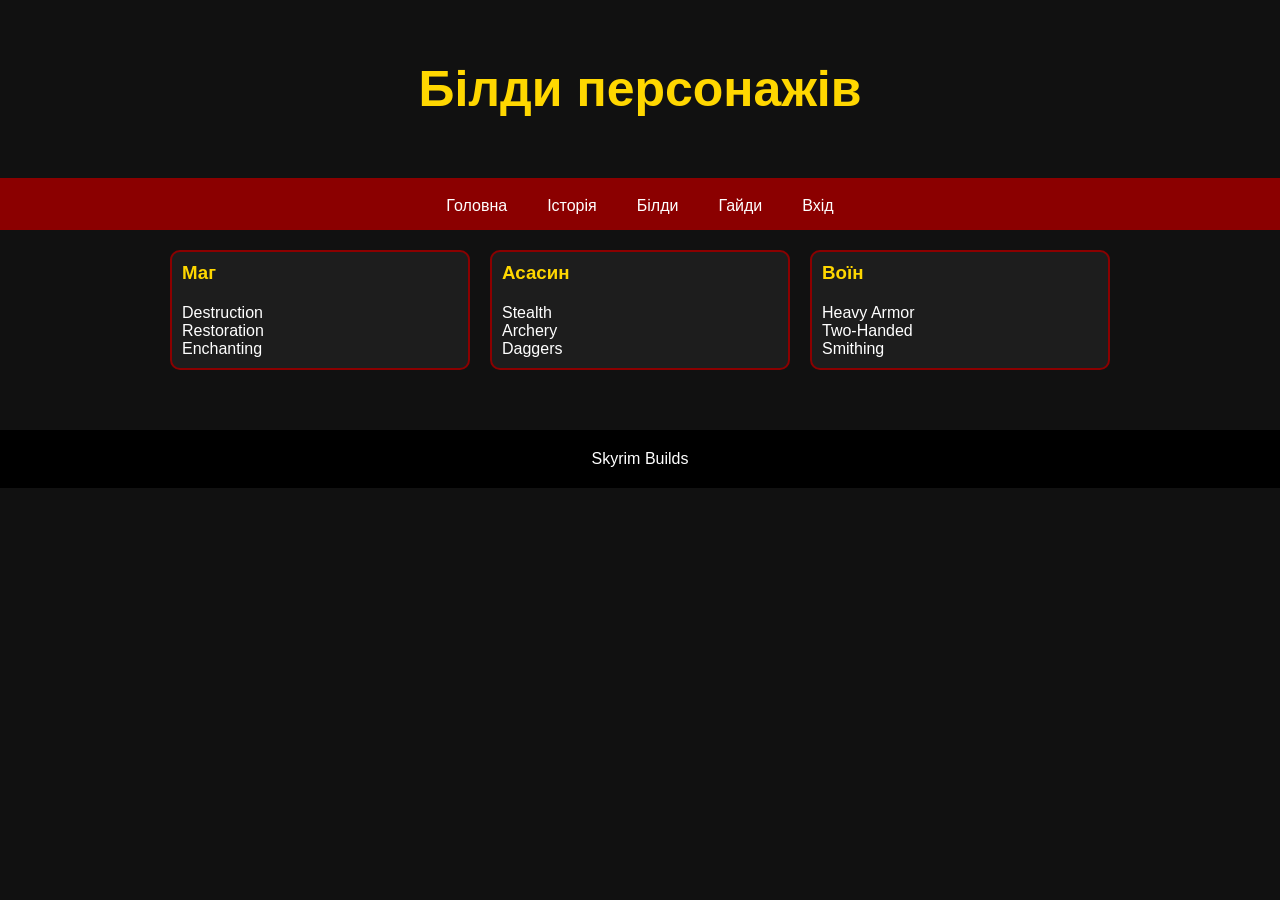
<file: builds.html>
<!DOCTYPE html>
<html lang="uk">
<head>
    <meta charset="UTF-8">
    <meta name="viewport" content="width=device-width, initial-scale=1.0">
    <title>Білди Skyrim</title>
    <link rel="stylesheet" href="style.css">
</head>
<body>

<header>
    <h1>Білди персонажів</h1>
</header>

<nav>
    <a href="index.html">Головна</a>
    <a href="history.html">Історія</a>
    <a href="builds.html">Білди</a>
    <a href="guides.html">Гайди</a>
    <a href="login.html">Вхід</a>
</nav>

<section class="cards">

<div class="card">
    <h3>Маг</h3>
    <ul>
        <li>Destruction</li>
        <li>Restoration</li>
        <li>Enchanting</li>
    </ul>
</div>

<div class="card">
    <h3>Асасин</h3>
    <ul>
        <li>Stealth</li>
        <li>Archery</li>
        <li>Daggers</li>
    </ul>
</div>

<div class="card">
    <h3>Воїн</h3>
    <ul>
        <li>Heavy Armor</li>
        <li>Two-Handed</li>
        <li>Smithing</li>
    </ul>
</div>

</section>

<footer>
    <p>Skyrim Builds</p>
</footer>

</body>
</html>
</file>
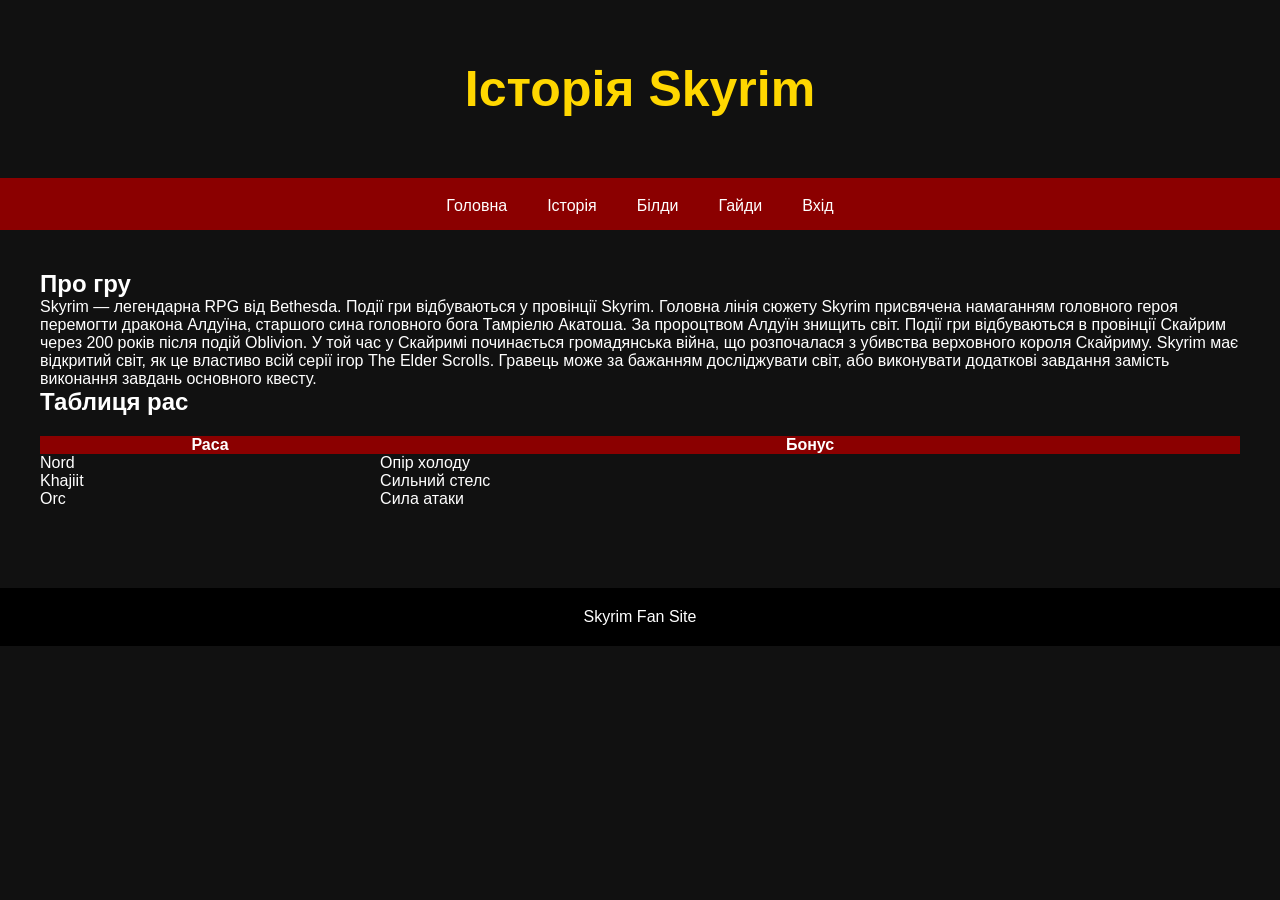
<file: history.html>
<!DOCTYPE html>
<html lang="uk">
<head>
    <meta charset="UTF-8">
    <meta name="viewport" content="width=device-width, initial-scale=1.0">
    <title>Історія Skyrim</title>
    <link rel="stylesheet" href="style.css">
</head>
<body>

<header>
    <h1>Історія Skyrim</h1>
</header>

<nav>
    <a href="index.html">Головна</a>
    <a href="history.html">Історія</a>
    <a href="builds.html">Білди</a>
    <a href="guides.html">Гайди</a>
    <a href="login.html">Вхід</a>
</nav>

<section class="content">
    <h2>Про гру</h2>

    <p>
        Skyrim — легендарна RPG від Bethesda.
        Події гри відбуваються у провінції Skyrim.
        Головна лінія сюжету Skyrim присвячена намаганням головного героя перемогти дракона Алдуїна, старшого сина головного бога Тамріелю Акатоша. За пророцтвом Алдуїн знищить світ. Події гри відбуваються в провінції Скайрим через 200 років після подій Oblivion. У той час у Скайримі починається громадянська війна, що розпочалася з убивства верховного короля Скайриму. Skyrim має відкритий світ, як це властиво всій серії ігор The Elder Scrolls. Гравець може за бажанням досліджувати світ, або виконувати додаткові завдання замість виконання завдань основного квесту.
    </p>

    <h2>Таблиця рас</h2>

    <table>
        <tr>
            <th>                                   Раса</th>
            <th>                                   Бонус</th>
        </tr>

        <tr>
            <td>Nord</td>
            <td>Опір холоду</td>
        </tr>

        <tr>
            <td>Khajiit</td>
            <td>Сильний стелс</td>
        </tr>

        <tr>
            <td>Orc</td>
            <td>Сила атаки</td>
        </tr>
    </table>

</section>

<footer>
    <p>Skyrim Fan Site</p>
</footer>

</body>
</html>
</file>
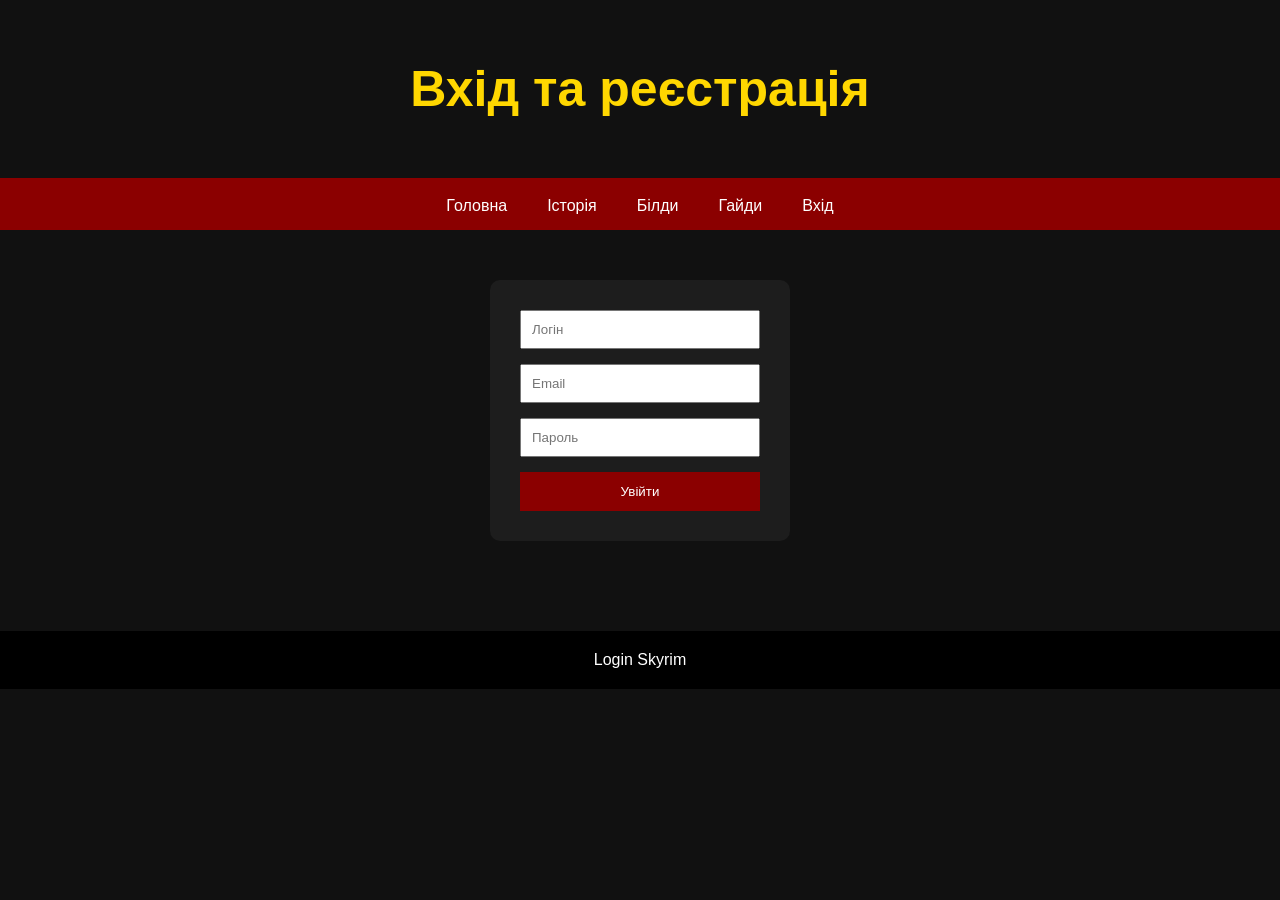
<file: login.html>
<!DOCTYPE html>
<html lang="uk">
<head>
    <meta charset="UTF-8">
    <meta name="viewport" content="width=device-width, initial-scale=1.0">
    <title>Вхід</title>
    <link rel="stylesheet" href="style.css">
</head>
<body>

<header>
    <h1>Вхід та реєстрація</h1>
</header>

<nav>
    <a href="index.html">Головна</a>
    <a href="history.html">Історія</a>
    <a href="builds.html">Білди</a>
    <a href="guides.html">Гайди</a>
    <a href="login.html">Вхід</a>
</nav>

<section class="form-section">

<form id="loginForm">

<input type="text" placeholder="Логін" required>

<input type="email" placeholder="Email" required>

<input type="password" placeholder="Пароль" required>

<button type="submit">Увійти</button>

</form>

<p id="message"></p>

</section>

<footer>
    <p>Login Skyrim</p>
</footer>

<script src="script.js"></script>

</body>
</html>
</file>
<file: style.css>
*{
    margin:0;
    padding:0;
    box-sizing:border-box;
}

body{
    background:#111;
    color:white;
    font-family:Arial;
}

header{
    background:url('https://images.unsplash.com/photo-1518709268805-4e9042af2176?q=80&w=1200');
    background-size:cover;
    background-position:center;
    text-align:center;
    padding:60px 20px;
    border-bottom:4px solid darkred;
}

header h1{
    font-size:50px;
    color:gold;
}

nav{
    background:darkred;
    display:flex;
    justify-content:center;
    flex-wrap:wrap;
}

nav a{
    color:white;
    text-decoration:none;
    padding:15px 20px;
    transition:0.3s;
}

nav a:hover{
    background:black;
}

.hero{
    text-align:center;
    padding:60px 20px;
}

.cards{
    display:flex;
    justify-content:center;
    flex-wrap:wrap;
    gap:20px;
    padding:20px;
}

.card{
    width:300px;
    background:#1d1d1d;
    border:2px solid darkred;
    border-radius:10px;
    overflow:hidden;
    transition:0.3s;
}

.card:hover{
    transform:scale(1.05);
}

.card img{
    width:100%;
    height:200px;
    object-fit:cover;
}

.card h3{
    padding:10px;
    color:gold;
}

.card p,
.card ul{
    padding:10px;
}

.content{
    padding:40px;
}

.big-image{
    width:100%;
    margin:20px 0;
    border-radius:10px;
}

table{
    width:100%;
    border-collapse:collapse;
    margin-top:20px;
}

th{
    background:darkred;
}

.video-block{
    text-align:center;
    padding:40px;
}

.gif{
    width:100%;
    max-width:600px;
    margin-top:20px;
}

.form-section{
    display:flex;
    justify-content:center;
    padding:50px;
}

form{
    background:#1d1d1d;
    padding:30px;
    border-radius:10px;
    width:300px;
}

input{
    width:100%;
    padding:10px;
    margin-bottom:15px;
}

button{
    width:100%;
    padding:12px;
    background:darkred;
    color:white;
    border:none;
    cursor:pointer;
}

button:hover{
    background:red;
}

footer{
    text-align:center;
    padding:20px;
    background:black;
    margin-top:40px;
}

@media(max-width:768px){

header h1{
    font-size:32px;
}

.cards{
    flex-direction:column;
    align-items:center;
}

iframe{
    width:100%;
}

}
</file>
